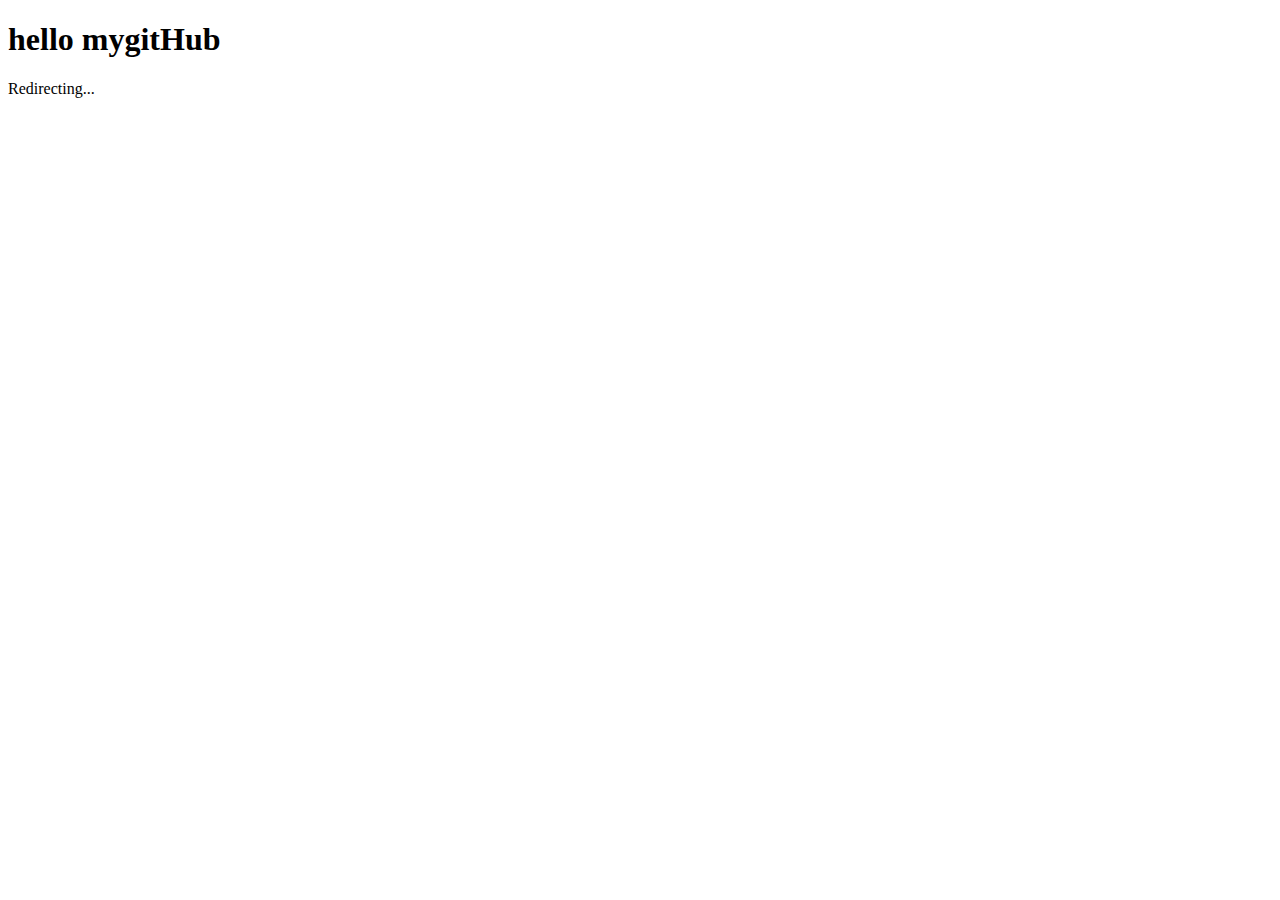
<file: 1.html>
<!DOCTYPE html>
<html lang="en">
<head>
  <meta charset="UTF-8">
  <meta name="viewport" content="width=device-width, initial-scale=1.0">
  <h1>hello mygitHub</h1>
</head>
<body>
  <p>Redirecting...</p>
</body>
</html>
</file>
